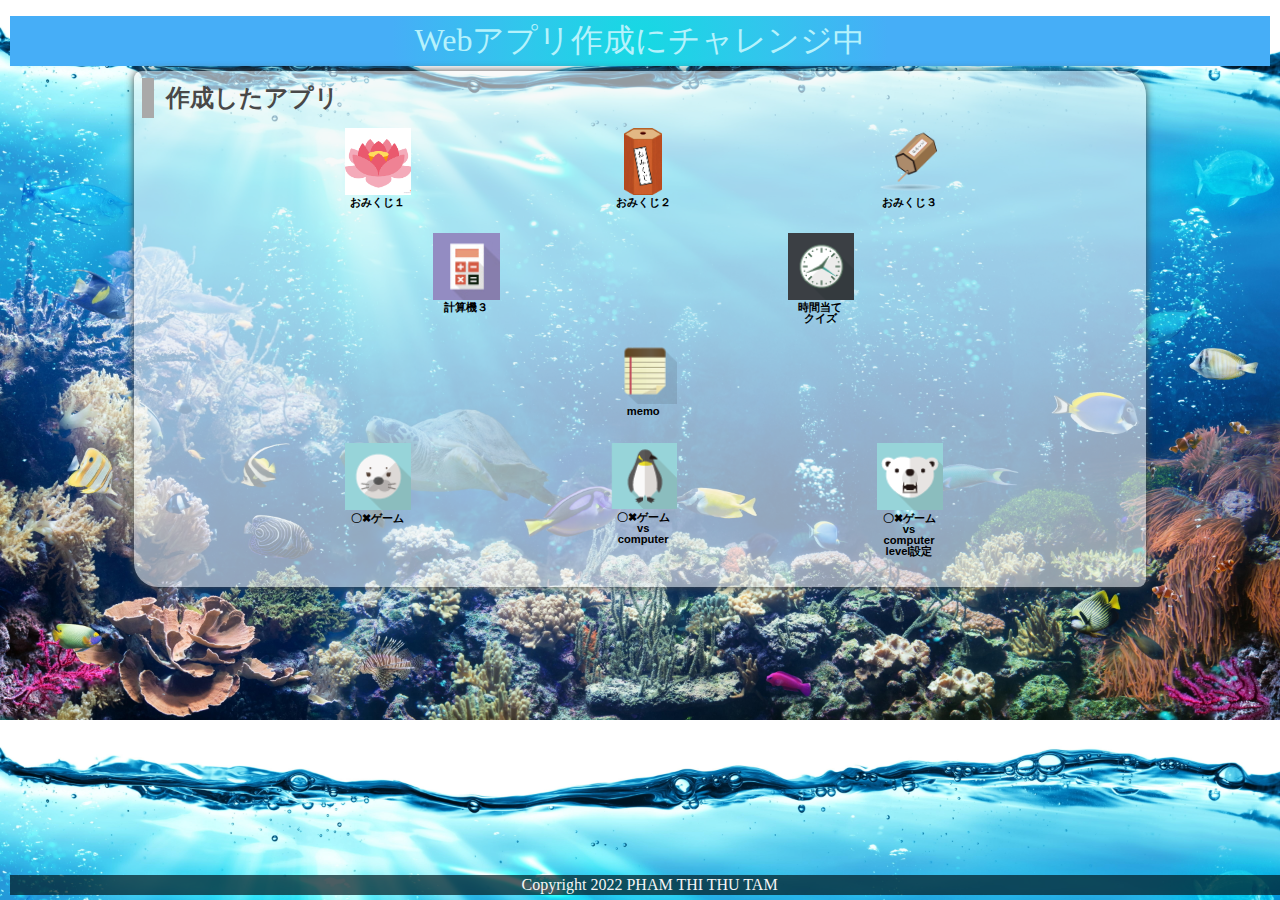
<file: index.html>
<!DOCTYPE html>
<html lang="ja">
  <head>
    <meta charset="UTF-8">
    <meta name="viewport" content="width=device-width, initial-scale=1.0">
    <title>先生のサンプルです</title>
    <meta name="description" content="タムのサンプル（ゲーム）">

    <link rel="icon" href="favicon.ico">
    <link rel="stylesheet" href="css/index.css">
  </head>

  <body>
    <!-- 見出し（みだし） -->
    <header class = "header">
      <h1>Webアプリ作成にチャレンジ中</h1>
    </header>
    <!-- 作成したアプリ -->
    <section class="container01">
        <h2>作成したアプリ</h2>
        <div class = "game">
  
          <div class="container01-01">
            <div class="item01">
              <a href="01_omikuji/omikuji.html" title="今日の運勢を占うゲームです。"><img src="img/sakura.png" alt="おみくじ１"><br>おみくじ１</a>
            </div>
            <div class="item01">
              <a href="01_omikuji2/omikuji2.html" title="音付きです。"><img src="img/omikuji2.png" alt="おみくじ２" class="img_omikuji2"><br>おみくじ２</a>
            </div>
            <div class="item01">
              <a href="01_omikuji3/omikuji3.html" title="テキストも画像です。"><img src="img/omikuji3.png" alt="おみくじ３"><br>おみくじ３</a>
            </div>
          </div>
          
          <div class="container01-02">           
            <div class="item01">
              <a href="02_calculator_v3/calculator2.html" title="=全部ボタンの計算機です。"><img src="img/calc3.jpg" alt="計算機３"><br>計算機３</a>
            </div>
                      
            <div class="item01">
              <a href="98_Time guessing quiz/timeguess.html" title="=時間当てクイズです"><img src="img/clock.png" alt="クイズ">時間当て<br>クイズ</a>
            </div>
          </div>
          
          <div class="container01-03">
            <div class="item01">
              <a href="04_memo/memo.html" title="メモアプリです。"><img src="img/memo.png" alt="memo"><br>memo</a>
            </div>
          </div>
          
          <div class="container01-04">
            <div class="item02">
              <a href="05_tic tac toe_06_sound/tic_tac_toe_fix.html" title="2人でやるゲームです。"><img src="img/azarashi.png" alt="〇✖ゲーム"><br>〇✖ゲーム</a>
            </div>
            
            <div class="item02">
              <a href="06_tic tac toe vs computer/06_tic tac toe vs computer.html" title="vs computerです。"><img src="img/penguin.png" alt="〇✖ゲームvs computer"><br>〇✖ゲームvs computer</a>
            </div>
            
            <div class="item02">
              <a href="07_tic tac toe vs computer level/tic_tac_toe_vs computer.html" title="vs computer level付き。"><img src="img/bear.png" alt="〇✖ゲーム"><br>〇✖ゲームvs computer<br>level設定</a>
            </div>
  
          </div>
  
        </div>
        <div class="filler01"></div>
      </section>
      
      <!-- フッター -->
      <footer>
        <p>Copyright 2022 PHAM THI THU TAM                                                                                                                                           </p>
      </footer>
  
    </body>
  </html>
</file>
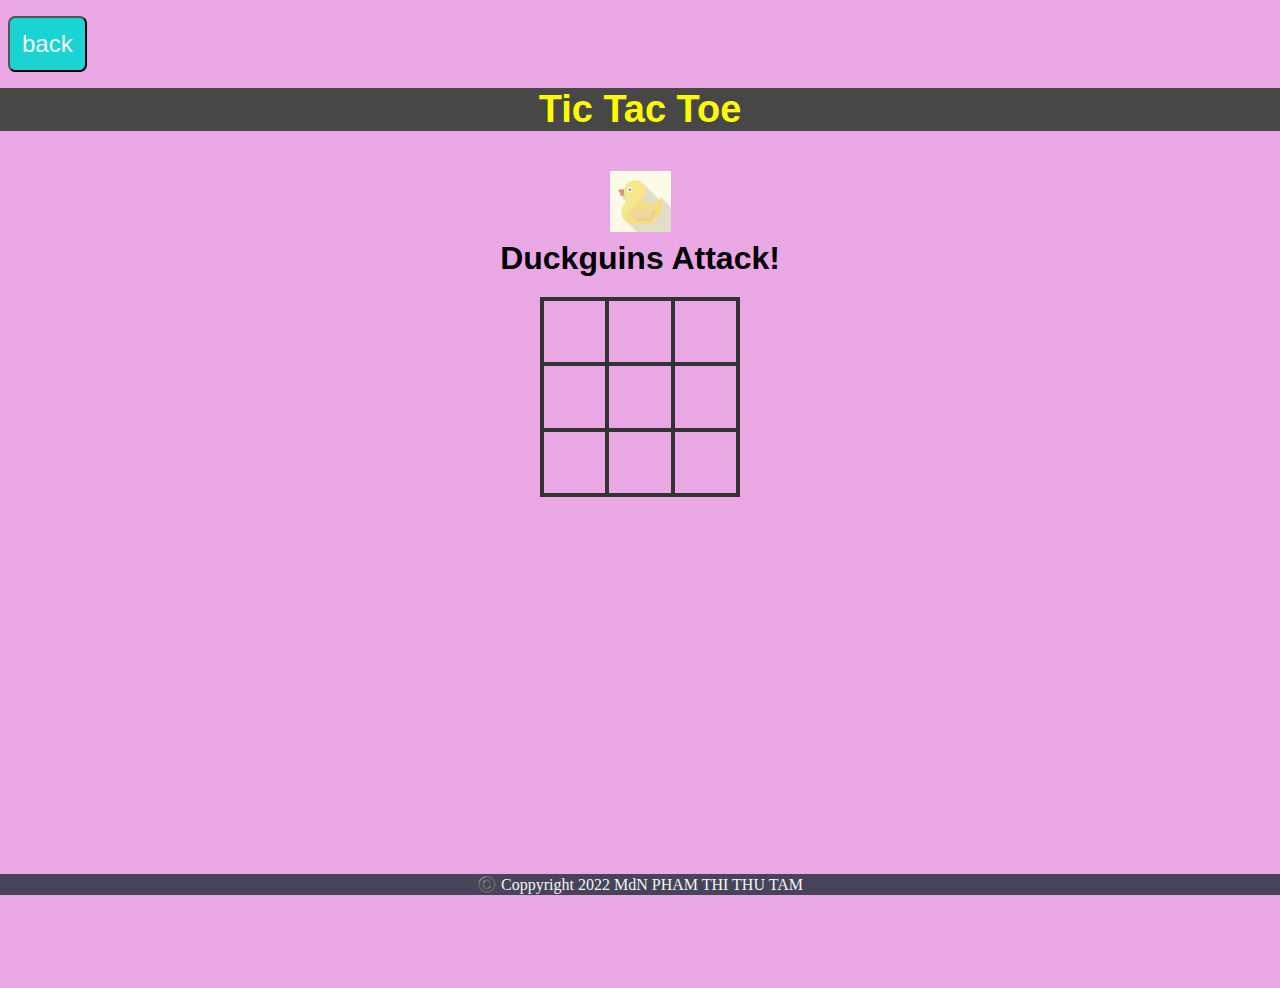
<file: 05_tic tac toe_06_sound/tic_tac_toe_fix.html>
<!DOCTYPE html>
<html lang="ja">
<head>
    <meta charset="UTF-8">
    <meta name="viewport" content="width=device-width, initial-scale=1.0">
    <title>Tic Tac Toe</title>

    <link rel="icon" href="tic_tac_toe.ico">
    <link rel="stylesheet" href="css/animate.css">
    <link rel="stylesheet" href="css/tic_tac_toe.css">
</head>
<body>
    <div class = "back">
        <button id="btn99" class="btn" type="button" onclick="history.back()">back</button>
    </div>

    <div class="wrapper">
        <header>Tic Tac Toe</header>

        <div class="game-container">
            <div class="message-container">
                <div id="msgtext"></div>
            </div>
            <div class="squares-container">
                <div class="squares-box">
                    <div class="square" id="a_1"></div>
                    <div class="square" id="a_2"></div>
                    <div class="square" id="a_3"></div>
                    <div class="square" id="b_1"></div>
                    <div class="square" id="b_2"></div>
                    <div class="square" id="b_3"></div>
                    <div class="square" id="c_1"></div>
                    <div class="square" id="c_2"></div>
                    <div class="square" id="c_3"></div>
                </div>
            </div>

            <div class="btn-container">
                <div class="js-hidden" id="newgame-btn">
                    <button id="btn90" class="btn" type="button">New Game</button>
                </div>
            </div>
        </div>
    </div>
    <footer>
        <p>©️ Coppyright 2022 MdN PHAM THI THU TAM</p>
    </footer>
    
    <script src="https://ajax.googleapis.com/ajax/libs/jquery/1.12.0/jquery.min.js"></script>
    <script type="text/javascript" src="js/snowfall.jquery.min.js"></script>
    <script src="js/tic_tac_toe.js"></script>
</body>
</html>
</file>
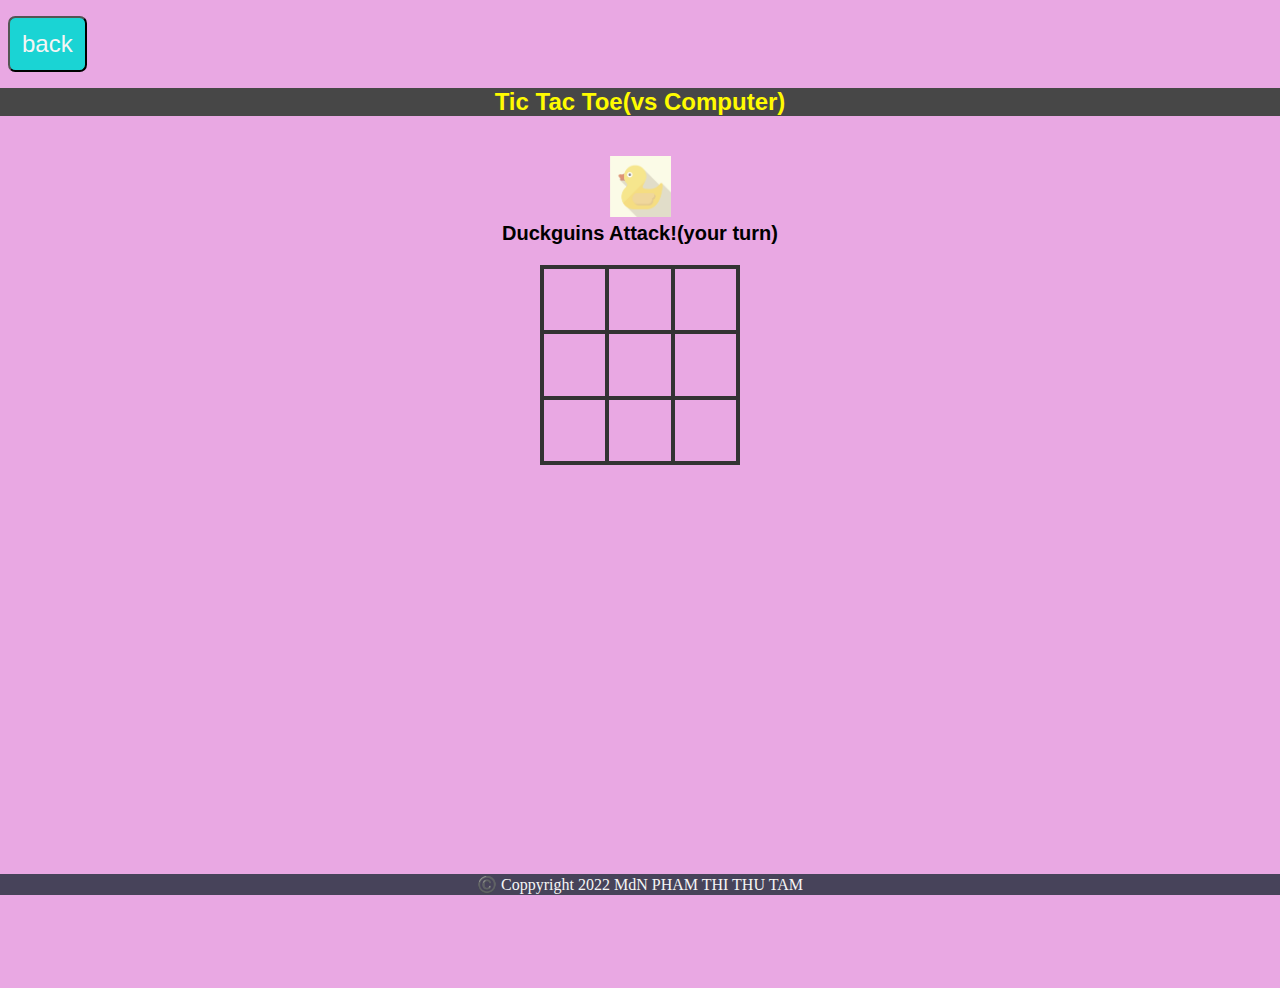
<file: 06_tic tac toe vs computer/06_tic tac toe vs computer.html>
<!DOCTYPE html>
<html lang="ja">
<head>
    <meta charset="UTF-8">
    <meta name="viewport" content="width=device-width, initial-scale=1.0">
    <title>Tic Tac Toe</title>

    <link rel="icon" href="tic_tac_toe.ico">
    <link rel="stylesheet" href="css/animate.css">
    <link rel="stylesheet" href="css/tic_tac_toe.css">
</head>
<body>
    <div class = "back">
        <button id="btn99" class="btn" type="button" onclick="history.back()">back</button>
    </div>

    <div class="wrapper">
        <header>Tic Tac Toe(vs Computer)</header>

        <div class="game-container">
            <div class="message-container">
                <div id="msgtext"></div>
            </div>
            <div class="squares-container">
                <div class="squares-box" id="squaresBox">
                    <div class="square" id="a_1"></div>
                    <div class="square" id="a_2"></div>
                    <div class="square" id="a_3"></div>
                    <div class="square" id="b_1"></div>
                    <div class="square" id="b_2"></div>
                    <div class="square" id="b_3"></div>
                    <div class="square" id="c_1"></div>
                    <div class="square" id="c_2"></div>
                    <div class="square" id="c_3"></div>
                </div>
            </div>

            <div class="btn-container">
                <div class="js-hidden" id="newgame-btn">
                    <button id="btn90" class="btn" type="button">New Game</button>
                </div>
            </div>
        </div>
    </div>
    <footer>
        <p>©️ Coppyright 2022 MdN PHAM THI THU TAM</p>
    </footer>
    
    <script src="https://ajax.googleapis.com/ajax/libs/jquery/1.12.0/jquery.min.js"></script>
    <script type="text/javascript" src="js/snowfall.jquery.min.js"></script>
    <script src="js/tic_tac_toe.js"></script>
</body>
</html>
</file>
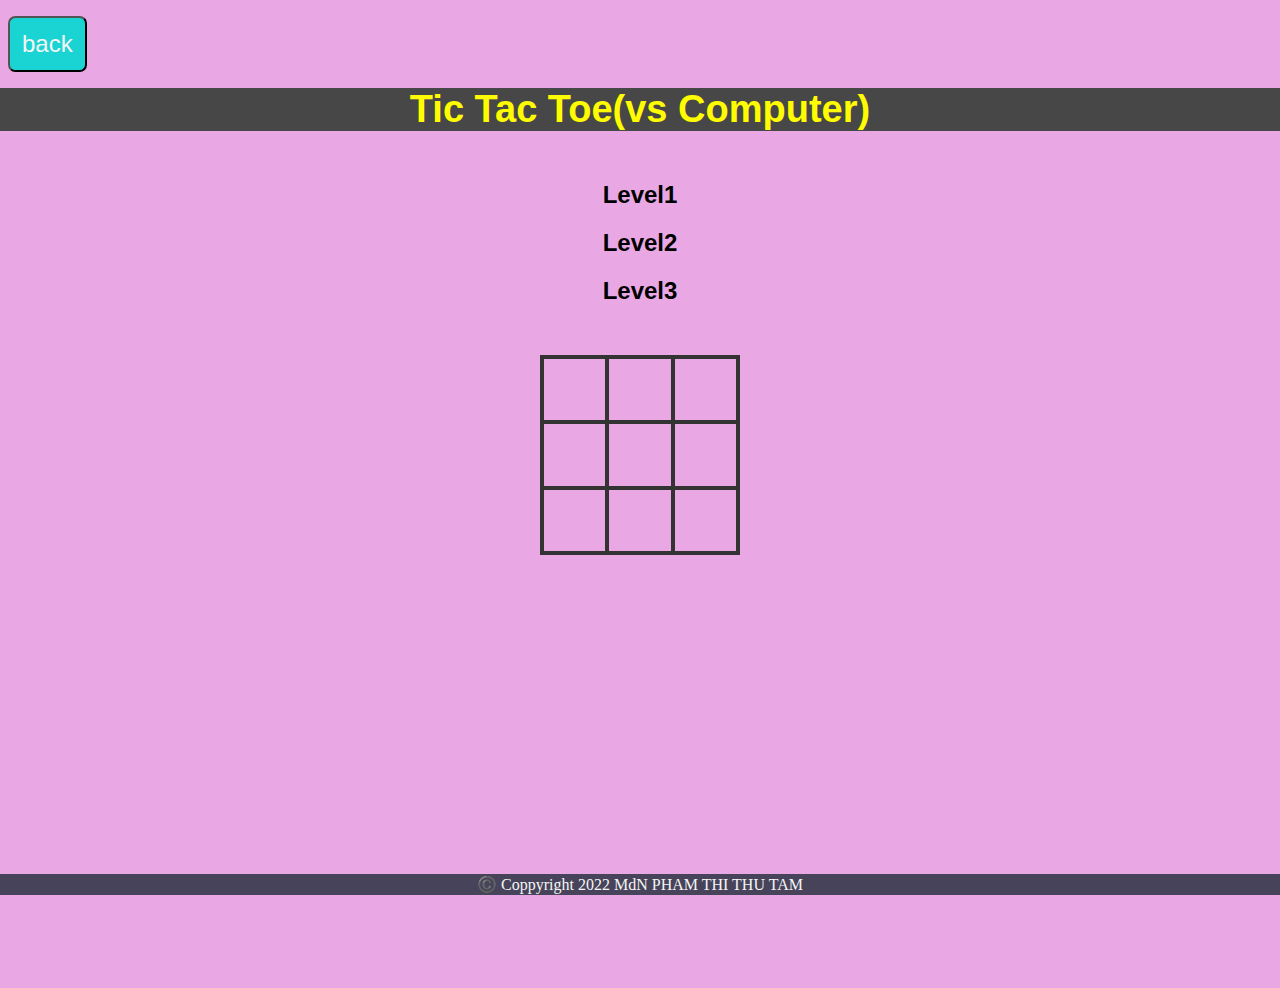
<file: 07_tic tac toe vs computer level/tic_tac_toe_vs computer.html>
<!DOCTYPE html>
<html lang="ja">
<head>
    <meta charset="UTF-8">
    <meta name="viewport" content="width=device-width, initial-scale=1.0">
    <title>Tic Tac Toe</title>

    <link rel="icon" href="tic_tac_toe.ico">
    <link rel="stylesheet" href="css/animate.css">
    <link rel="stylesheet" href="css/tic_tac_toe.css">
</head>
<body>
    <div class = "back">
        <button id="btn99" class="btn" type="button" onclick="history.back()">back</button>
    </div>

    <div class="wrapper">
        <header>Tic Tac Toe(vs Computer)</header>

        <div class="game-container">
            <!-- レベル設定エリア add-str -->
            <div class="level-container">
                <div class="level-box" id="levelBox">
                    <div class="level" id="level_1" type="button">Level1</div>
                    <div class="level" id="level_2" type="button">Level2</div>
                    <div class="level" id="level_3" type="button">Level3</div>
                </div>
            </div>
            <!-- レベル設定エリア add-end -->
            <div class="message-container">
                <div id="msgtext"></div>
            </div>
            <div class="squares-container">
                <div class="squares-box" id="squaresBox">
                    <div class="square" id="a_1"></div>
                    <div class="square" id="a_2"></div>
                    <div class="square" id="a_3"></div>
                    <div class="square" id="b_1"></div>
                    <div class="square" id="b_2"></div>
                    <div class="square" id="b_3"></div>
                    <div class="square" id="c_1"></div>
                    <div class="square" id="c_2"></div>
                    <div class="square" id="c_3"></div>
                </div>
            </div>

            <div class="btn-container">
                <div class="js-hidden" id="newgame-btn">
                    <button id="btn90" class="btn" type="button">New Game</button>
                </div>
            </div>
        </div>
    </div>
    <footer>
        <p>©️ Coppyright 2022 MdN PHAM THI THU TAM</p>
    </footer>
    
    <script src="https://ajax.googleapis.com/ajax/libs/jquery/1.12.0/jquery.min.js"></script>
    <script type="text/javascript" src="js/snowfall.jquery.min.js"></script>
    <script src="js/tic_tac_toe.js"></script>
</body>
</html>
</file>
<file: css/index.css>
@charset "utf-8";

html {
    /* ブラウザのデフォルトが16px                        */
    /* デフォルトの16pxの代わりに1emが10pxになるように調整 */
    font-size: 62.5%;
}

/* 「*」はユニバーサルセレクタ（すべての要素を対象にするセレクタ）でbox-sizing: border-box;を指定 */
/* この指定（してい）はborderとpaddingをボックスサイズ（widthとheight）の中に含めて算出するので、スタイリングがしやすい*/
*, *::before, *::after {
    box-sizing: border-box;
}

body{
    line-height: 1.5;
        /* https://developer.mozilla.org/ja/docs/Web/CSS/line-height */
    color: rgb(73, 72, 72);
    font-size: 1.6rem; /* 16px */
    font-family: "Helvetica Neue",
    Arial,
    "Hiragino Kaku Gothic ProN",
    "Hiragino Sans",
    Meiryo,
    sans-serif;
    text-align: center;
        /* https://developer.mozilla.org/ja/docs/Web/CSS/text-align */
    /* 背景（はいけい）をうすくしたいとき */
    /* background-color:rgba(255, 255, 255, 0.6); */
        /* https://developer.mozilla.org/ja/docs/Web/CSS/background-color */

    /* background-blend-mode: soft-light; */
        /* https://developer.mozilla.org/ja/docs/Web/CSS/background-blend-mode */

    background-image: url(../img/5.jpg);
        /* https://developer.mozilla.org/ja/docs/Web/CSS/background-image */
    background-size: cover;
        /* https://developer.mozilla.org/ja/docs/Web/CSS/background-size */
        /* https://developer.mozilla.org/ja/docs/Web/CSS/background */
    overflow: hidden;
}

header, footer, h1, h2, h3, p, div, .container01, .filler01 {
    margin: 0.2em 0em 0em 0em;
        /* https://developer.mozilla.org/ja/docs/Web/CSS/margin */
    padding: 0.1em;
        /* https://developer.mozilla.org/ja/docs/Web/CSS/padding */
}

/*****************************/
/* 見出し（みだし）           */
/*****************************/
h1 {
    font: 2em Rajdhani, "Noto Sans JP";
    color: rgb(181, 242, 252);
    background-image: radial-gradient(circle 248px at center, #16d9e3 0%, #30c7ec 47%, #46aef7 100%);
}

h2{
    padding-left: 0.5em;
    border-left: solid 0.5em darkgray;
    text-align: left;
}

/*****************************/
/* ページ                    */
/*****************************/
.wrapper {
    position: relative;/*相対位置*/
    max-width: 100vw;  /*すべての要素をbox-sizing:border-boxとしているので全て含めてmin-width:100vwに*/
    min-height: 100vh; /*すべての要素をbox-sizing:border-boxとしているので全て含めてmin-height:100vhに*/
    margin: 0;
    padding: 0;
    padding-bottom: 23px;/*footer+paddingの高さ*/
    text-align: center;
}
/*****************************/
/* セクション(section)        */
/*****************************/
.container01 {
    margin-right: auto;
    margin-left: auto;
    padding-left: 0.5em;
    width: 80%;
    border-radius: 0.5em 1.5em;
        /* https://developer.mozilla.org/ja/docs/Web/CSS/border-radius */
    background-color:rgba(245, 245, 245, 0.6);
    box-shadow:0 0 0.5em rgb(73, 72, 72);
        /* https://developer.mozilla.org/ja/docs/Web/CSS/box-shadow */
}
main > p {
    font: 1.2em bold;
}

/*****************************/
/* アンカー(anchor)           */
/*****************************/
a {
    color: black;
    font-weight: 900;
    text-decoration: none;
        /* https://developer.mozilla.org/ja/docs/Web/CSS/text-decoration */
}

/* mouseoverでグレースケール */
a:hover{
    opacity: 0.5;
    filter: grayscale(100%);
}

/*****************************/
/* container  item           */
/*****************************/
.container01-01 , .container01-02, .container01-03 , .container01-04 {
    display: flex;
        /*https://developer.mozilla.org/ja/docs/Web/CSS/CSS_Flexible_Box_Layout*/
    flex-wrap:wrap;
        /*https://developer.mozilla.org/ja/docs/Web/CSS/flex-wrap*/
    justify-content: space-evenly;
        /*https://developer.mozilla.org/ja/docs/Web/CSS/justify-content*/
    font-size: 0.7em;
}

.item01{
    position: relative;
    width: 6em;
    height: 9em;
    margin: 0;
    line-height: 1em;
    overflow: hidden;
}

.item02{
    position: relative;
    width: 6em;
    height: 12em;
    margin: 0;
    line-height: 1em;
    overflow: hidden;
}

.item01 img, .item02 img{
    width: 6em;
    height: auto;
}

.item01 .img_omikuji2{
    width: auto;
    height: 6em;
    overflow: hidden;
}

/*****************************/
/* フッター                   */
/*****************************/
footer> p {
    position: absolute;/*←絶対位置*/
    bottom: 5px; /*下に固定*/
    width: 100%;
    margin: 0px;
    padding: 1px;
    color: whitesmoke;
    font: 1em Rajdhani;
    text-align: center;
    background: rgba(1, 24, 31, 0.7);
}
/*******************************************************/
/* レスポンシブ対応　メディアクエリを使ってCSSを切り替える */
/* https://www.design-memo.com/coding/css-media-queries */
/* mobileのときのスタイル */
/*******************************************************/
@media screen and (max-width: 480px) {
    body{
        background-position: 75% 0%;
        background-size: auto 812px;
    }
}
</file>
<file: 05_tic tac toe_06_sound/css/tic_tac_toe.css>
@charset "utf-8";

html {
    /* ブラウザのデフォルトが16px                        */
    /* デフォルトの16pxの代わりに1emが10pxになるように調整 */
    background-size: 100%;
    font-size: 16px;
}

/* 「*」はユニバーサルセレクタ（すべての要素を対象にするセレクタ）でbox-sizing: border-box;を指定 */
/* この指定（してい）はborderとpaddingをボックスサイズ（widthとheight）の中に含めて算出するので、スタイリングがしやすい*/
*, *::before, *::after {
    box-sizing: border-box;
}
body{
    margin: 0;
    line-height: normal;
    font-family: "Helvetica Neue",
    Arial,
    "Hiragino Kaku Gothic ProN",
    "Hiragino Sans",
    Meiryo,
    sans-serif;
    background: rgb(233, 168, 227);
    /*background-image: url(../img/nen.jpeg);*/
    background-repeat: no-repeat;
    background-size: cover;
    overflow: hidden;
}
p{
    margin: 0;
    padding: 0;
}
/*========================================================================== */
/* ヘッダー　　　　　　　　　　　　　　　　　　　　　　　　　　　　　　　　　　　　 */
/*========================================================================== */
header {
    margin-top: 8px;
    color: rgb(255, 251, 0);
    font-size: 38px;
    font-weight: bold;
    text-align: center;
    background: rgb(71, 71, 71);
}
/*========================================================================== */
/* ゲーム全体　　　　　　　　　　　　　　　　　　　　　　　　　　　　　　　　　　　 */
/*========================================================================== */
.wrapper {
    position: relative;
    max-width: 100vw;
    min-height: 100vh;
    margin: 0;
    padding: 0;
    padding-bottom: 23px;
    text-align: center;
}
/*========================================================================== */
/* ゲームエリア　　　　　　　　　　　　　　　　　　　　　　　　　　　　　　　　　　　 */
/*========================================================================== */
/*class=game-container*/
.game-container {
    padding: 40px 0;
}
/*class=message-container*/
.message-container {
    margin-bottom: 20px;
    font-size: 2em;
    font-weight: bold;
    overflow: hidden;
}




.js-hidden {
    display: none;
}
/*========================================================================== */
/* class=squares-container                                                   */
/*========================================================================== */
.squares-container{
    display: flex;
    flex-wrap: wrap;
    margin: 0 auto;
    width: 200px;
}
.squares-box {
    width: 200px;
    height: 200px;
    display: flex;
    flex-wrap: wrap;
    border: solid 2px #333;
}
.square {
    position: relative;
    width: calc(196px / 3);
    height: calc(196px / 3);
    border: solid 2px #333;
}
/* penguins*/
.js-duck-checked::before{
    position: absolute;
    top: 0;
    left: 0;
    width: 61px;
    height: 61px;
    content: '';
    background-image: url(../img/duck.png);
    background-size: contain;
}
/*     bear    */
.js-dog-checked::before {
    position: absolute;
    top: 0;
    left: 0;
    width: 61px;
    height: 61px;
    content: '';
    background-image: url(../img/dog.png);
    background-size: contain;    
}
/*   protect :ホバーやクリックなどのマウスイベントを無効にする  */
.js-unclickable {
    pointer-events: none;
}
/*winner-line high-light */
.js-duck_highLight {
    border: solid 2px red;
}
.js-dog_highLight {
    border: solid 2px blue;
}
/*========================================================================== */
/* ボタンのスタイル　　　　　　　　　　　　　　　　　　　　　　　　　　　　　　　　　　　　　*/
/*========================================================================== 　*/
/*class="btn"*/
.btn{
    margin: 8px;
    padding: 12px;
    border-radius: 10px;
    color: whitesmoke;
    font-size: 24px;
    background: rbg(26, 212, 212);
    cursor:pointer;
    user-select: none;
}
/*******************************************************/
/* back ボタン                                         */
/*******************************************************/
.back{
    margin-top: 8px;
    text-align: left;
}
#btn99{
    padding: 0.5em;
    border-radius: 0.3em;
    color: whitesmoke;
    font-size: 1.5em;
    background: rgb(26,212,212);
    cursor: pointer;
}
/*******************************************************/
/* New Game ボタン                                      */
/*******************************************************/
/* class = ".btn-container"*/
.btn-container {
    padding-top: 40px;
}
/* id ="btn90"*/
#btn90:hover {
    background-color: #ffd347;
    transition-duration: 0.4s;
}
/*========================================================================== */
/* フッター　　　　　　　　　　　　　　　　　　　　　　　　　　　　　　　　　　　　　*/
/*========================================================================== */
footer p {
    position: absolute;
    bottom: 5px;
    width: 100%;
    margin: 0px;
    padding: 1px;
    color: whitesmoke;
    font: 16px Rajdhani;
    text-align: center;
    background: rgba(1, 24, 31, 0.7);
}
/*========================================================================== */
/* Media Query responsive setting　　　　　　　　　　　　　　　　　　　　　　　　　　　*/
/*========================================================================== */
@media screen and (max-width:480px){   
    .wrapper{
        padding-bottom: 23px;
    }
    .btn-container {
        padding-top: 2px;
    }
}
</file>
<file: 06_tic tac toe vs computer/css/tic_tac_toe.css>
@charset "utf-8";

html {
    /* ブラウザのデフォルトが16px                        */
    /* デフォルトの16pxの代わりに1emが10pxになるように調整 */
    background-size: 100%;
    font-size: 16px;
}

/* 「*」はユニバーサルセレクタ（すべての要素を対象にするセレクタ）でbox-sizing: border-box;を指定 */
/* この指定（してい）はborderとpaddingをボックスサイズ（widthとheight）の中に含めて算出するので、スタイリングがしやすい*/
*, *::before, *::after {
    box-sizing: border-box;
}
body{
    margin: 0;
    line-height: normal;
    font-family: "Helvetica Neue",
    Arial,
    "Hiragino Kaku Gothic ProN",
    "Hiragino Sans",
    Meiryo,
    sans-serif;
    background: rgb(233, 168, 227);
    /*background-image: url(../img/nen.jpeg);*/
    background-repeat: no-repeat;
    background-size: cover;
    overflow: hidden;
}
p{
    margin: 0;
    padding: 0;
}
/*========================================================================== */
/* ヘッダー　　　　　　　　　　　　　　　　　　　　　　　　　　　　　　　　　　　　 */
/*========================================================================== */
header {
    margin-top: 8px;
    color: rgb(255, 251, 0);
    font-size: 38px;
    font-weight: bold;
    text-align: center;
    background: rgb(71, 71, 71);
}
/*========================================================================== */
/* ゲーム全体　　　　　　　　　　　　　　　　　　　　　　　　　　　　　　　　　　　 */
/*========================================================================== */
.wrapper {
    position: relative;
    max-width: 100vw;
    min-height: 100vh;
    margin: 0;
    padding: 0;
    padding-bottom: 23px;
    text-align: center;
}
/*========================================================================== */
/* ゲームエリア　　　　　　　　　　　　　　　　　　　　　　　　　　　　　　　　　　　 */
/*========================================================================== */
/*class=game-container*/
.game-container {
    padding: 40px 0;
}
/*class=message-container*/
.message-container {
    margin-bottom: 20px;
    font-size: 2em;
    font-weight: bold;
    overflow: hidden;
}




.js-hidden {
    display: none;
}
/*========================================================================== */
/* class=squares-container                                                   */
/*========================================================================== */
.squares-container{
    display: flex;
    flex-wrap: wrap;
    margin: 0 auto;
    width: 200px;
}
.squares-box {
    width: 200px;
    height: 200px;
    display: flex;
    flex-wrap: wrap;
    border: solid 2px #333;
}
.square {
    position: relative;
    width: calc(196px / 3);
    height: calc(196px / 3);
    border: solid 2px #333;
}
/* penguins*/
.js-duck-checked::before{
    position: absolute;
    top: 0;
    left: 0;
    width: 61px;
    height: 61px;
    content: '';
    background-image: url(../img/duck.png);
    background-size: contain;
}
/*     bear    */
.js-dog-checked::before {
    position: absolute;
    top: 0;
    left: 0;
    width: 61px;
    height: 61px;
    content: '';
    background-image: url(../img/dog.png);
    background-size: contain;    
}

/*  non-protect マウスイベントを有効にする*/
.js-clickable {
    content: '';
}

/*   protect :ホバーやクリックなどのマウスイベントを無効にする  */
.js-unclickable {
    pointer-events: none;
}
/*winner-line high-light */
.js-duck_highLight {
    border: solid 2px red;
}
.js-dog_highLight {
    border: solid 2px blue;
}
/*========================================================================== */
/* ボタンのスタイル　　　　　　　　　　　　　　　　　　　　　　　　　　　　　　　　　　　　　*/
/*========================================================================== 　*/
/*class="btn"*/
.btn{
    margin: 8px;
    padding: 12px;
    border-radius: 10px;
    color: whitesmoke;
    font-size: 24px;
    background: rbg(26, 212, 212);
    cursor:pointer;
    user-select: none;
}
/*******************************************************/
/* back ボタン                                         */
/*******************************************************/
.back{
    margin-top: 8px;
    text-align: left;
}
#btn99{
    padding: 0.5em;
    border-radius: 0.3em;
    color: whitesmoke;
    font-size: 1.5em;
    background: rgb(26,212,212);
    cursor: pointer;
}
/*******************************************************/
/* New Game ボタン                                      */
/*******************************************************/
/* class = ".btn-container"*/
.btn-container {
    padding-top: 40px;
}
/* id ="btn90"*/
#btn90:hover {
    background-color: #ffd347;
    transition-duration: 0.4s;
}
/*========================================================================== */
/* フッター　　　　　　　　　　　　　　　　　　　　　　　　　　　　　　　　　　　　　*/
/*========================================================================== */
footer p {
    position: absolute;
    bottom: 5px;
    width: 100%;
    margin: 0px;
    padding: 1px;
    color: whitesmoke;
    font: 16px Rajdhani;
    text-align: center;
    background: rgba(1, 24, 31, 0.7);
}
/*========================================================================== */
/* Media Query responsive setting　　　　　　　　　　　　　　　　　　　　　　　　　　　*/
/*========================================================================== */
@media screen and (max-width:480px){   
    .wrapper{
        padding-bottom: 23px;
    }
    .btn-container {
        padding-top: 2px;
    }
}

/* ヘッダー  */
header {
    font-size: 24px;
}
/*  メッセージ  */
#msgtext {
    font-size: 20px;
}
</file>
<file: 07_tic tac toe vs computer level/css/tic_tac_toe.css>
@charset "utf-8";

html {
    /* ブラウザのデフォルトが16px                        */
    /* デフォルトの16pxの代わりに1emが10pxになるように調整 */
    background-size: 100%;
    font-size: 16px;
}

/* 「*」はユニバーサルセレクタ（すべての要素を対象にするセレクタ）でbox-sizing: border-box;を指定 */
/* この指定（してい）はborderとpaddingをボックスサイズ（widthとheight）の中に含めて算出するので、スタイリングがしやすい*/
*, *::before, *::after {
    box-sizing: border-box;
}
body{
    margin: 0;
    line-height: normal;
    font-family: "Helvetica Neue",
    Arial,
    "Hiragino Kaku Gothic ProN",
    "Hiragino Sans",
    Meiryo,
    sans-serif;
    background: rgb(233, 168, 227);
    /*background-image: url(../img/nen.jpeg);
    background-repeat: no-repeat;
    background-size: cover;*/
    overflow: hidden;
}
p{
    margin: 0;
    padding: 0;
}
/*========================================================================== */
/* ヘッダー　　　　　　　　　　　　　　　　　　　　　　　　　　　　　　　　　　　　 */
/*========================================================================== */
header {
    margin-top: 8px;
    color: rgb(255, 251, 0);
    font-size: 38px;
    font-weight: bold;
    text-align: center;
    background: rgb(71, 71, 71);
}
/*========================================================================== */
/* ゲーム全体　　　　　　　　　　　　　　　　　　　　　　　　　　　　　　　　　　　 */
/*========================================================================== */
.wrapper {
    position: relative;
    max-width: 100vw;
    min-height: 100vh;
    margin: 0;
    padding: 0;
    padding-bottom: 23px;
    text-align: center;
}
/*========================================================================== */
/* ゲームエリア　　　　　　　　　　　　　　　　　　　　　　　　　　　　　　　　　　　 */
/*========================================================================== */
/*class=game-container*/
.game-container {
    padding: 40px 0;
}
/*class=message-container*/
.message-container {
    margin-bottom: 20px;
    font-size: 2em;
    font-weight: bold;
    overflow: hidden;
}




.js-hidden {
    display: none;
}
/* レベル設定エリア add-str */
.level-container{
    margin: 0px 100px 20px;
    font-size: 1em;
    font-weight: bold;
}
.levl-box {
    display: flex;
    justify-content: space-around;
}
.level{
    padding: 10px;
    border-radius: 10px;
    font-size: 24px;
    user-select: none;
    cursor: pointer;
}
.level-non-selected {
    color: whitesmoke;
    background: grey;
    border: solid 2px #333;
}
.level-selected {
    color: grey;
    background: #ffd347;
    border: solid 2px #333;
}
/* レベル設定エリア add-end */
/*========================================================================== */
/* class=squares-container                                                   */
/*========================================================================== */
.squares-container{
    display: flex;
    flex-wrap: wrap;
    margin: 0 auto;
    width: 200px;
}
.squares-box {
    width: 200px;
    height: 200px;
    display: flex;
    flex-wrap: wrap;
    border: solid 2px #333;
}
.square {
    position: relative;
    width: calc(196px / 3);
    height: calc(196px / 3);
    border: solid 2px #333;
}
/* penguins*/
.js-duck-checked::before{
    position: absolute;
    top: 0;
    left: 0;
    width: 61px;
    height: 61px;
    content: '';
    background-image: url(../img/duck.png);
    background-size: contain;
}
/*     bear    */
.js-dog-checked::before {
    position: absolute;
    top: 0;
    left: 0;
    width: 61px;
    height: 61px;
    content: '';
    background-image: url(../img/dog.png);
    background-size: contain;    
}

/*  non-protect マウスイベントを有効にする*/
.js-clickable {
    content: '';
}

/*   protect :ホバーやクリックなどのマウスイベントを無効にする  */
.js-unclickable {
    pointer-events: none;
}
/*winner-line high-light */
.js-duck_highLight {
    border: solid 2px red;
}
.js-dog_highLight {
    border: solid 2px blue;
}
/*========================================================================== */
/* ボタンのスタイル　　　　　　　　　　　　　　　　　　　　　　　　　　　　　　　　　　　　　*/
/*========================================================================== 　*/
/*class="btn"*/
.btn{
    margin: 8px;
    padding: 12px;
    border-radius: 10px;
    color: whitesmoke;
    font-size: 24px;
    background: rbg(26, 212, 212);
    cursor:pointer;
    user-select: none;
}
/*******************************************************/
/* back ボタン                                         */
/*******************************************************/
.back{
    margin-top: 8px;
    text-align: left;
}
#btn99{
    padding: 0.5em;
    border-radius: 0.3em;
    color: whitesmoke;
    font-size: 1.5em;
    background: rgb(26,212,212);
    cursor: pointer;
}
/*******************************************************/
/* New Game ボタン                                      */
/*******************************************************/
/* class = ".btn-container"*/
.btn-container {
    padding-top: 40px;
}
/* id ="btn90"*/
#btn90:hover {
    background-color: #ffd347;
    transition-duration: 0.4s;
}
/*========================================================================== */
/* フッター　　　　　　　　　　　　　　　　　　　　　　　　　　　　　　　　　　　　　*/
/*========================================================================== */
footer p {
    position: absolute;
    bottom: 5px;
    width: 100%;
    margin: 0px;
    padding: 1px;
    color: whitesmoke;
    font: 16px Rajdhani;
    text-align: center;
    background: rgba(1, 24, 31, 0.7);
}
/*========================================================================== */
/* Media Query responsive setting　　　　　　　　　　　　　　　　　　　　　　　　　　　*/
/*========================================================================== */
@media screen and (max-width:480px){   
    .wrapper{
        padding-bottom: 23px;
    }
    .btn-container {
        padding-top: 2px;
    }
    header {
        font-size: 24px;
    }
    #msgtext {
        font-size: 20px;
    }
}
</file>
